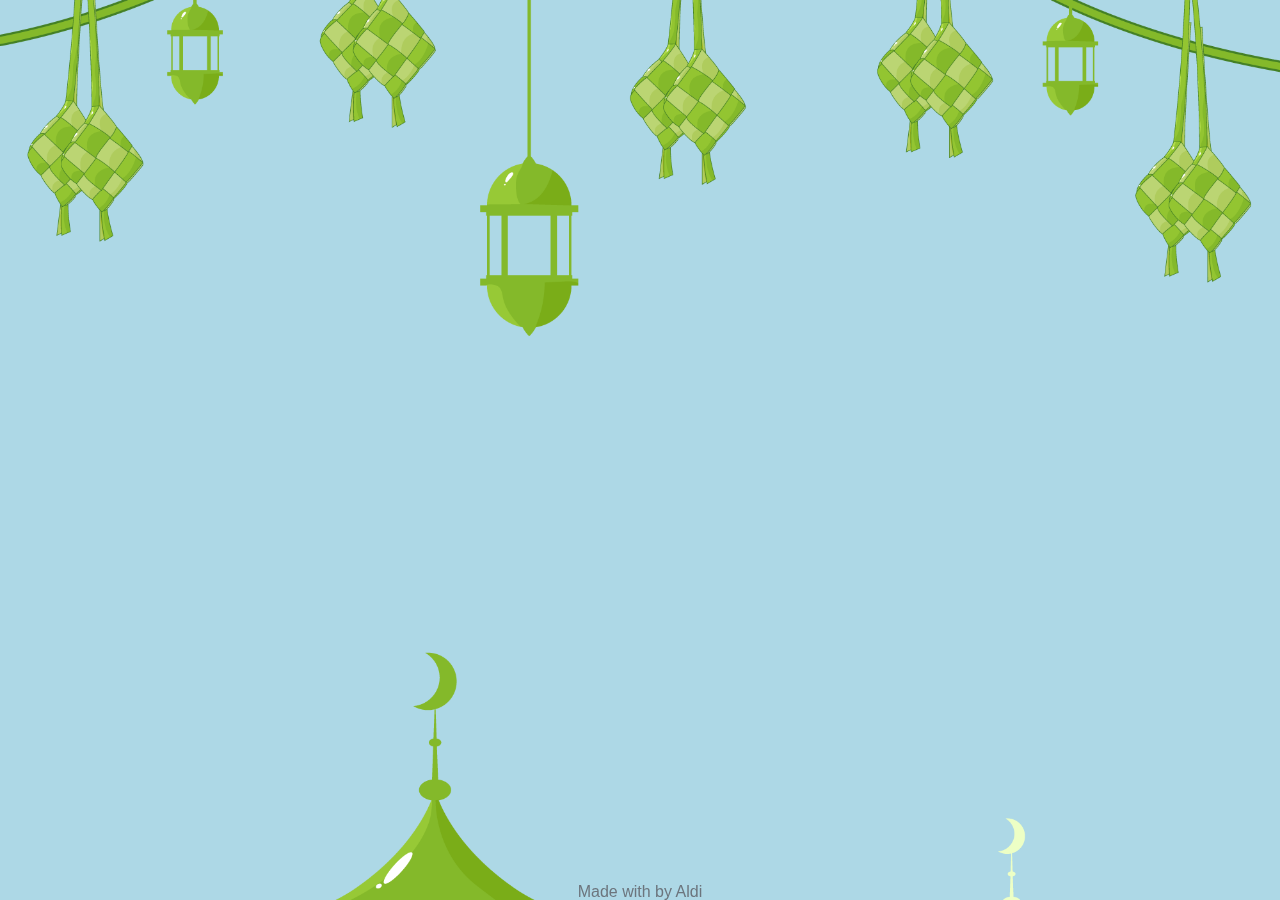
<file: index.html>
<!DOCTYPE html>
<html lang="en">
<head>
	<meta charset="UTF-8">
	<meta name="viewport" content="width=device-width, initial-scale=1 shrink-to-fit=no">
  <meta http-equiv="X-UA-Compatible" content="IE=edge,chrome=1">
	<link rel="stylesheet" href="css/bootstrap.min.css">
	<link rel="stylesheet" href="dist/sweetalert2.min.css">
	<link rel="stylesheet" href="css/animate.min.css">
	<link rel="stylesheet" href="style2.css">

	<title>Selamat Hari Raya Idul Fitri | Ied Fitri 2021</title>
</head>
<body>

	<div class="bg" id="content">
		<div class="container d-none" id="timer">
	      <h5>Menuju Hari Raya Idul Fitri :</h5>
		      <ul>
			        <li><span id="hari"></span>Hari</li>
			        <li><span id="jam"></span>Jam</li>
			        <li><span id="menit"></span>Menit</li>
			        <li><span id="detik"></span>Detik</li>
		      </ul>
	    </div>

	    <div id="slideSatu" class="animate__animated animate__slideInDown animate__slow d-none">
      <img src="img/boom.png" class="img">
    </div>

	    <div class="col-lg text-center kotak">
			<button type="button" id="tap" class="confetti-button btn btn-lg tombol py-4 px-5 shadow d-none animate__animated animate__pulse animate__slow animate__repeat-3">Klik Disini</button>

			<div id="timer">
			<h1 id="teks" class="d-none animate__animated animate__pulse align-center">Mohon Maaf Lahir dan Batin <i
            class="fas fa-praying-hands text-primary animate__animated animate__heartBeat animate__repeat-3"></i></h1>
      </div>
		</div>
	</div>

	<footer class="page-footer font-small blue fixed-bottom">

    <!-- Copyright -->
    <div id="made" class="footer-copyright text-center text-secondary">
    	<small> Made with
        	<i class="fas fa-heart text-danger animate__animated animate__bounce animate__repeat-3 hati"></i> by <a target="_blank" class="text-decoration-none text-secondary" id="credit"></a>
      	</small>
    </div>
    <!-- Copyright -->

  </footer>

	<script src="script2.js" ></script>
  <script src="js/61e5120832.js" ></script>

  <script src="js/jquery-3.4.1.slim.min.js"></script>
  <script src="js/bootstrap.bundle.min.js"></script>
  <script src="dist/sweetalert2.all.min.js"></script>

</body>
</html>
</file>
<file: style2.css>
html, body, div, span, applet, object, iframe,
h1, h2, h3, h4, h5, h6, p, blockquote, pre,
a, abbr, acronym, address, big, cite, code,
del, dfn, em, img, ins, kbd, q, s, samp,
small, strike, strong, sub, sup, tt, var,
b, u, i, center,
dl, dt, dd, ol, ul, li,
fieldset, form, label, legend,
table, caption, tbody, tfoot, thead, tr, th, td,
article, aside, canvas, details, embed, 
figure, figcaption, footer, header, hgroup, 
menu, nav, output, ruby, section, summary,
time, mark, audio, video {
	margin: 0;
	padding: 0;
	border: 0;
	font-size: 100%;
	font: inherit;
	vertical-align: baseline;
}
/* HTML5 display-role reset for older browsers */
article, aside, details, figcaption, figure, 
footer, header, hgroup, menu, nav, section {
	display: block;
}
body {
	line-height: 1;
}
ol, ul {
	list-style: none;
}
blockquote, q {
	quotes: none;
}
blockquote:before, blockquote:after,
q:before, q:after {
	content: '';
	content: none;
}
table {
	border-collapse: collapse;
	border-spacing: 0;
}

/* Tampilan web */

body,
html {
  height: 100%;  
  font-family: 'Quicksand', sans-serif;
  text-align: center;
}

.bg {
  background-image: url(img/ketupat.png);
  background-position: center center;
  background-repeat: no-repeat;
  background-attachment: fixed;
  background-size: cover;
  background-color: lightblue;
  height: 100%;
}

.img {
  display: inline-block;
  margin-left: auto;
  margin-right: auto;
  position: relative;
  top: 20px;
  margin-bottom: 30px;
  width: 350px;
}

@font-face {
  font-family: ChunkFivePrint;
  src: url(font/ChunkFivePrint.otf);
}

#teks {
  margin: 0;
  padding: 0;
  margin-top: 300px;
  display: inline-block;
  font-size: 50px;
  font-family: 'ChunkFivePrint', arial;
}

#tap {
  display: inline-block;
  color: white;
  background-color: skyblue;
}

#tap:hover {
    background-color: blue;
}

#klik {
  display: inline-block;
}

.container {
  color: #333;
  position: relative;
  top: 250px;
  padding: 0;
  text-align: center;
}
</file>
